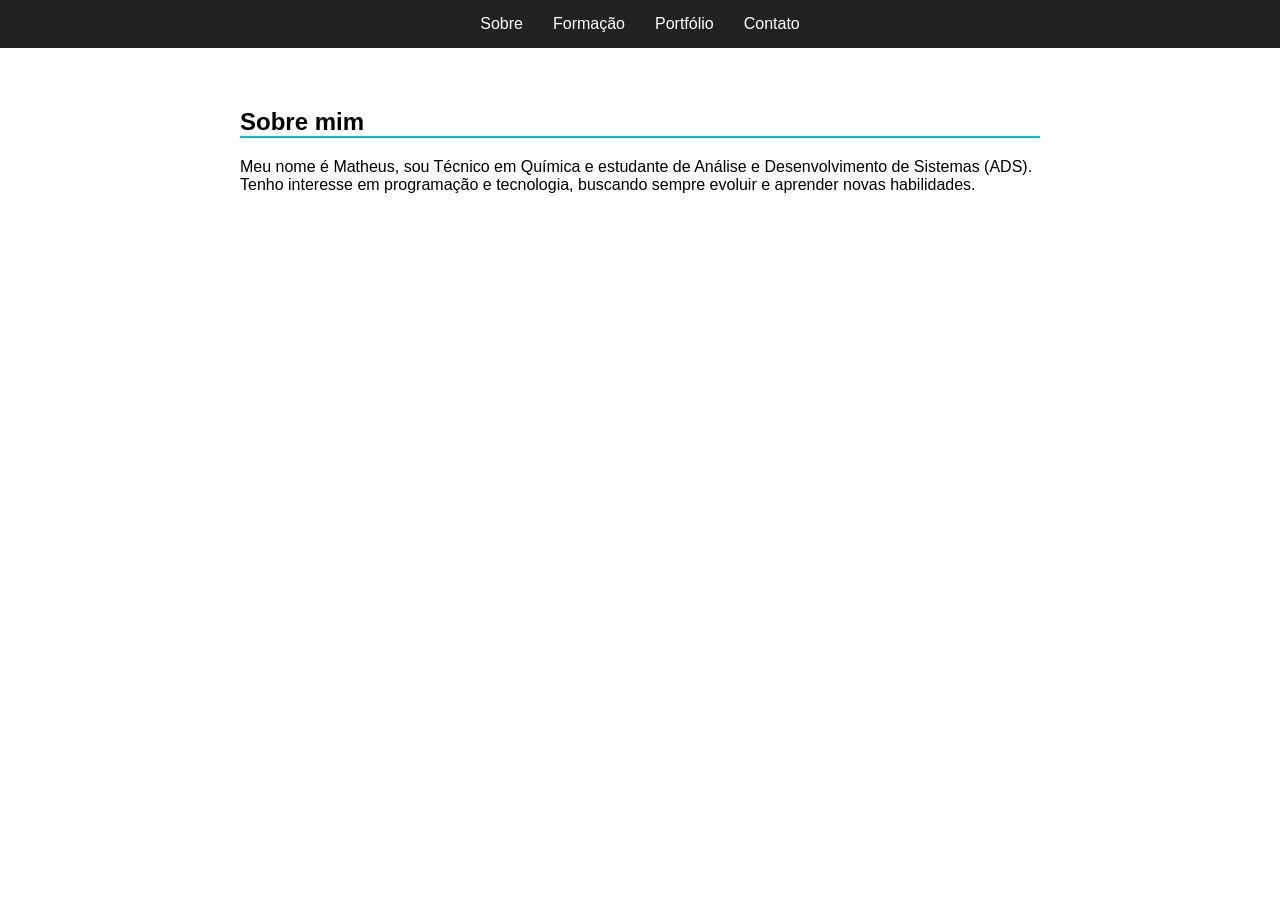
<file: index.html>
<!DOCTYPE html>
<html>
<head>
  <title>Sobre</title> <!-- Título da página -->
  <link rel="stylesheet" href="part.css"> <!-- Conecta o CSS -->
</head>
<body>

<!-- Menu de navegação -->
<nav>
  <a href="sobre.html">Sobre</a>
  <a href="formacao.html">Formação</a>
  <a href="portfolio.html">Portfólio</a>
  <a href="contato.html">Contato</a>
</nav>

<!-- Conteúdo principal -->
<section>
  <h2>Sobre mim</h2>

  <!-- Apresentação pessoal -->
  <p>
    Meu nome é Matheus, sou Técnico em Química e estudante de Análise e Desenvolvimento de Sistemas (ADS).
    Tenho interesse em programação e tecnologia, buscando sempre evoluir e aprender novas habilidades.
  </p>
</section>

<!-- Conecta o JavaScript -->
<script src="part.js"></script>

</body>
</html>
</file>
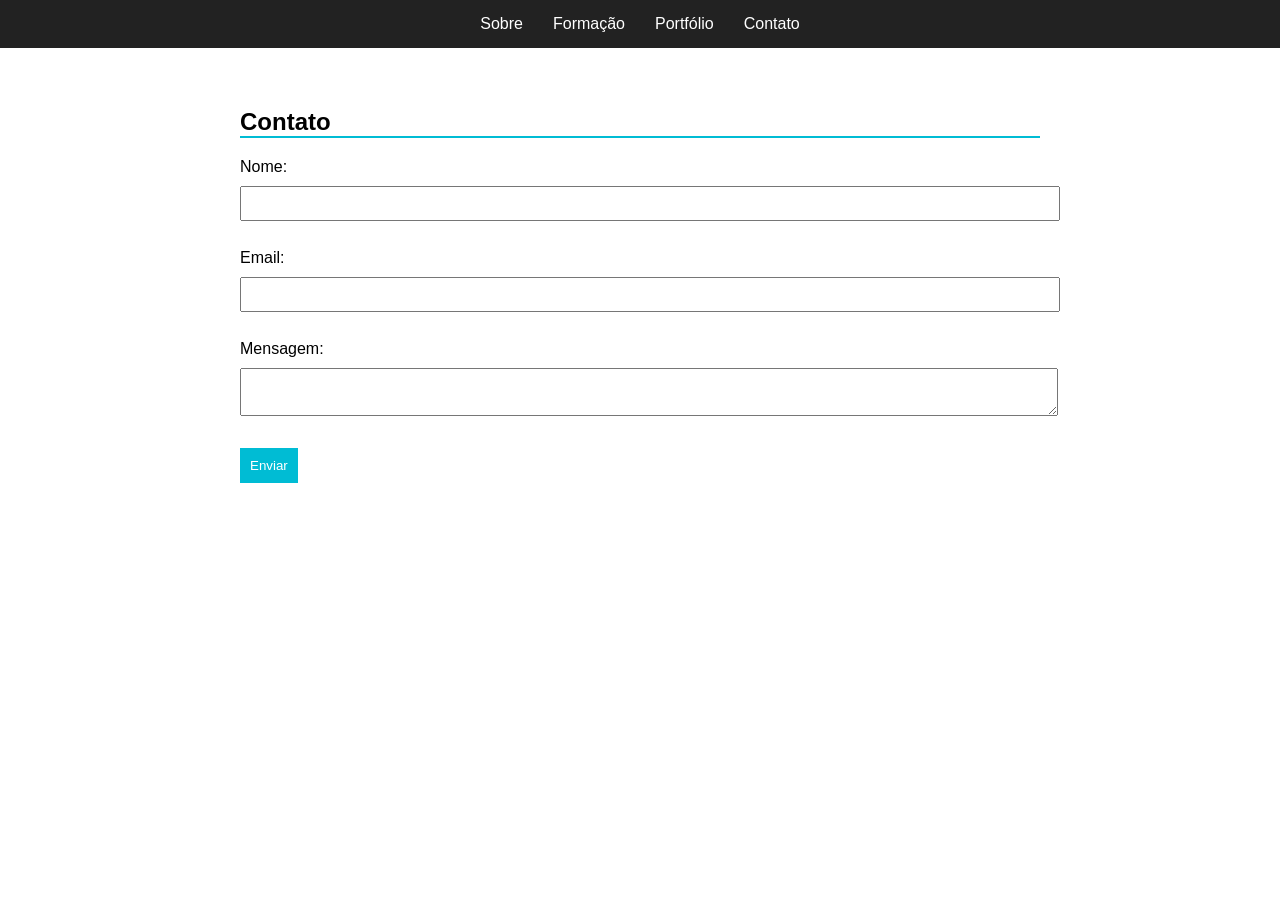
<file: contato.html>
<!DOCTYPE html>
<html>
<head>
  <meta charset="UTF-8"> <!-- Define acentuação -->
  <title>Contato</title> <!-- Título da página -->
  <link rel="stylesheet" href="part.css"> <!-- Conecta o CSS -->
</head>
<body>

<!-- Menu de navegação -->
<nav>
  <a href="sobre.html">Sobre</a>
  <a href="formacao.html">Formação</a>
  <a href="portfolio.html">Portfólio</a>
  <a href="contato.html">Contato</a>
</nav>

<!-- Conteúdo principal -->
<section>
  <h2>Contato</h2>

  <!-- Formulário -->
  <form id="formContato">
    <label>Nome:</label><br>
    <input type="text" id="nome"><br><br>

    <label>Email:</label><br>
    <input type="email" id="email"><br><br>

    <label>Mensagem:</label><br>
    <textarea id="mensagem"></textarea><br><br>

    <button type="submit">Enviar</button>
  </form>

  <!-- Mensagem de resposta -->
  <p id="msg"></p>

</section>

<!-- Conecta o JavaScript -->
<script src="part.js"></script>

</body>
</html>
</file>
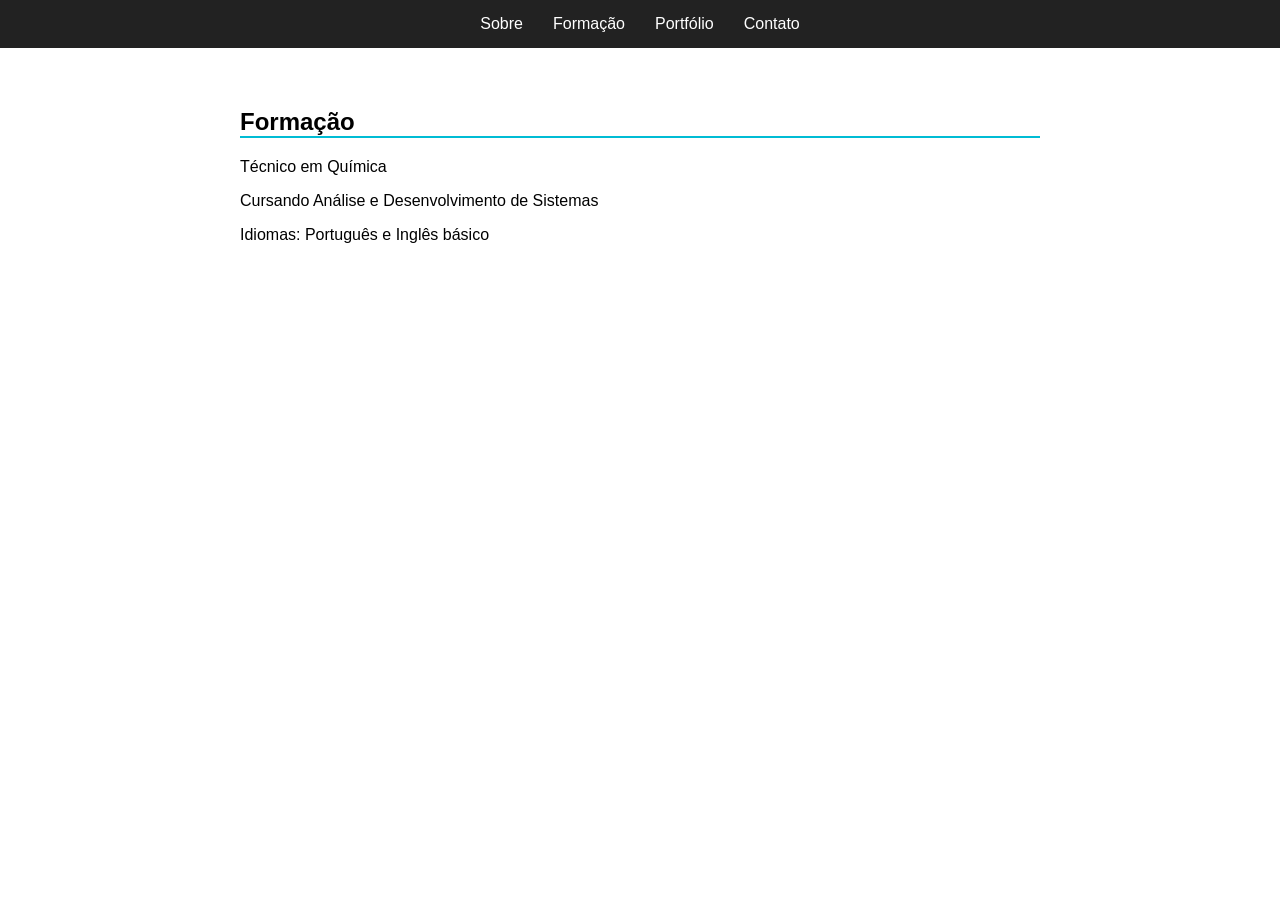
<file: formacao.html>
<!DOCTYPE html>
<html>
<head>
  <title>Formação</title> <!-- Título da página -->
  <link rel="stylesheet" href="part.css"> <!-- Conecta o CSS -->
</head>
<body>

<!-- Menu de navegação -->
<nav>
  <a href="sobre.html">Sobre</a>
  <a href="formacao.html">Formação</a>
  <a href="portfolio.html">Portfólio</a>
  <a href="contato.html">Contato</a>
</nav>

<!-- Conteúdo principal -->
<section>
  <h2>Formação</h2>

  <!-- Informações de estudo -->
  <p>Técnico em Química</p>
  <p>Cursando Análise e Desenvolvimento de Sistemas</p>
  <p>Idiomas: Português e Inglês básico</p>
</section>

<!-- Conecta o JavaScript -->
<script src="part.js"></script>

</body>
</html>
</file>
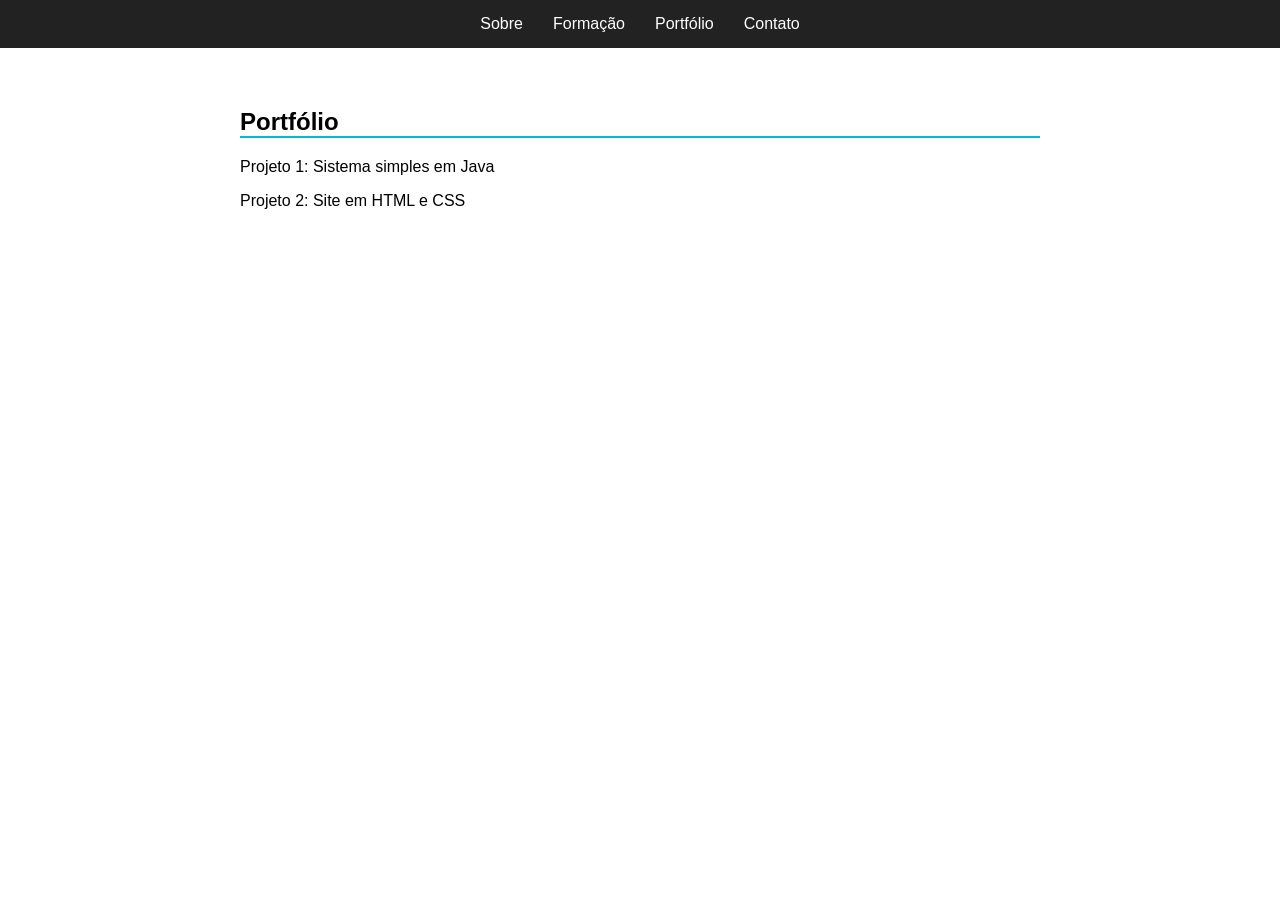
<file: portfolio.html>
<!DOCTYPE html>
<html>
<head>
  <title>Portfólio</title> <!-- Título da página -->
  <link rel="stylesheet" href="part.css"> <!-- Conecta o CSS -->
</head>
<body>

<!-- Menu de navegação -->
<nav>
  <a href="sobre.html">Sobre</a>
  <a href="formacao.html">Formação</a>
  <a href="portfolio.html">Portfólio</a>
  <a href="contato.html">Contato</a>
</nav>

<!-- Conteúdo principal -->
<section>
  <h2>Portfólio</h2>

  <!-- Projetos desenvolvidos -->
  <p>Projeto 1: Sistema simples em Java</p>
  <p>Projeto 2: Site em HTML e CSS</p>
</section>

<!-- Conecta o JavaScript -->
<script src="part.js"></script>

</body>
</html>
</file>
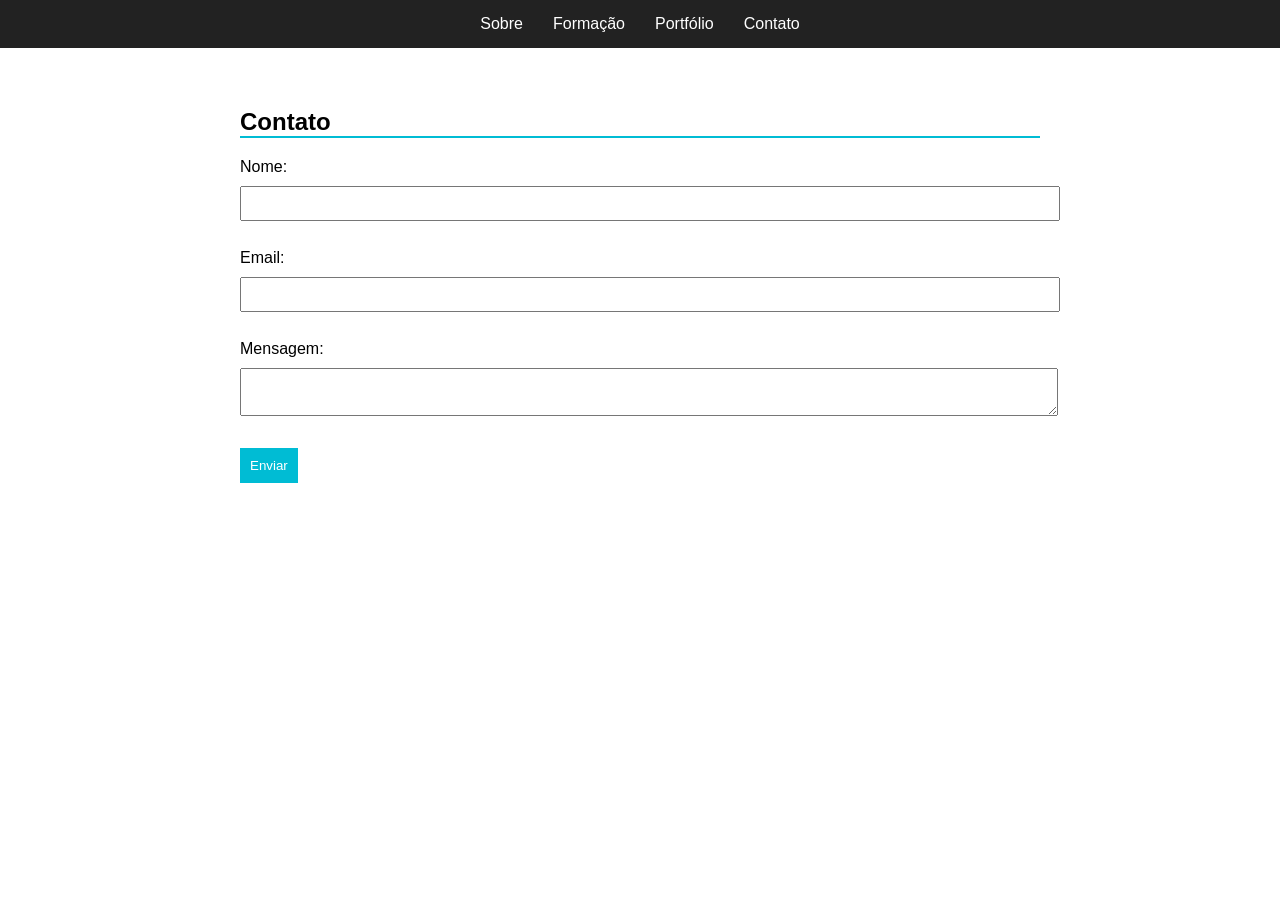
<file: atividade/contato.html>
<!DOCTYPE html>
<html>
<head>
  <meta charset="UTF-8"> <!-- Define acentuação -->
  <title>Contato</title> <!-- Título da página -->
  <link rel="stylesheet" href="part.css"> <!-- Conecta o CSS -->
</head>
<body>

<!-- Menu de navegação -->
<nav>
  <a href="sobre.html">Sobre</a>
  <a href="formacao.html">Formação</a>
  <a href="portfolio.html">Portfólio</a>
  <a href="contato.html">Contato</a>
</nav>

<!-- Conteúdo principal -->
<section>
  <h2>Contato</h2>

  <!-- Formulário -->
  <form id="formContato">
    <label>Nome:</label><br>
    <input type="text" id="nome"><br><br>

    <label>Email:</label><br>
    <input type="email" id="email"><br><br>

    <label>Mensagem:</label><br>
    <textarea id="mensagem"></textarea><br><br>

    <button type="submit">Enviar</button>
  </form>

  <!-- Mensagem de resposta -->
  <p id="msg"></p>

</section>

<!-- Conecta o JavaScript -->
<script src="part.js"></script>

</body>
</html>
</file>
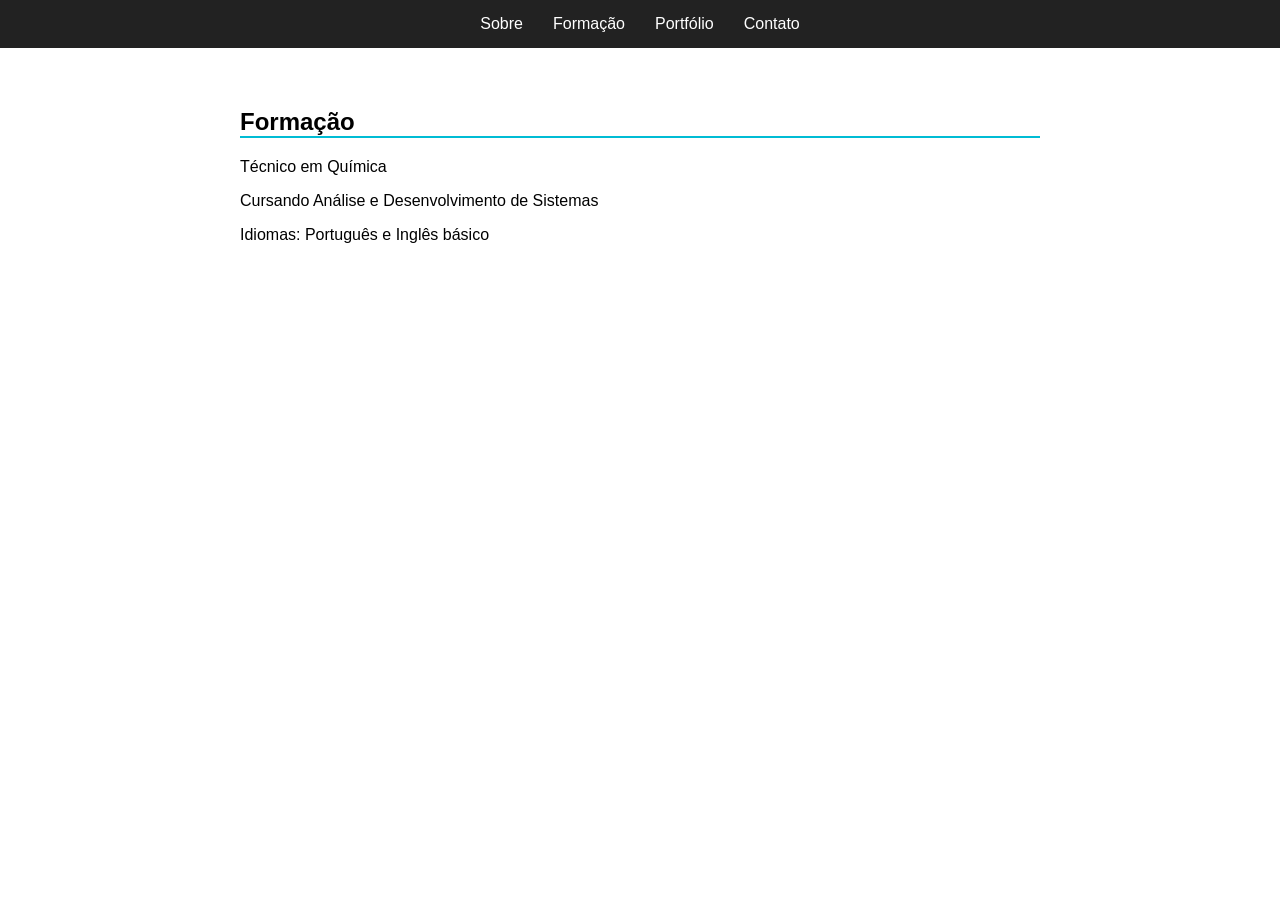
<file: atividade/formacao.html>
<!DOCTYPE html>
<html>
<head>
  <title>Formação</title> <!-- Título da página -->
  <link rel="stylesheet" href="part.css"> <!-- Conecta o CSS -->
</head>
<body>

<!-- Menu de navegação -->
<nav>
  <a href="sobre.html">Sobre</a>
  <a href="formacao.html">Formação</a>
  <a href="portfolio.html">Portfólio</a>
  <a href="contato.html">Contato</a>
</nav>

<!-- Conteúdo principal -->
<section>
  <h2>Formação</h2>

  <!-- Informações de estudo -->
  <p>Técnico em Química</p>
  <p>Cursando Análise e Desenvolvimento de Sistemas</p>
  <p>Idiomas: Português e Inglês básico</p>
</section>

<!-- Conecta o JavaScript -->
<script src="part.js"></script>

</body>
</html>
</file>
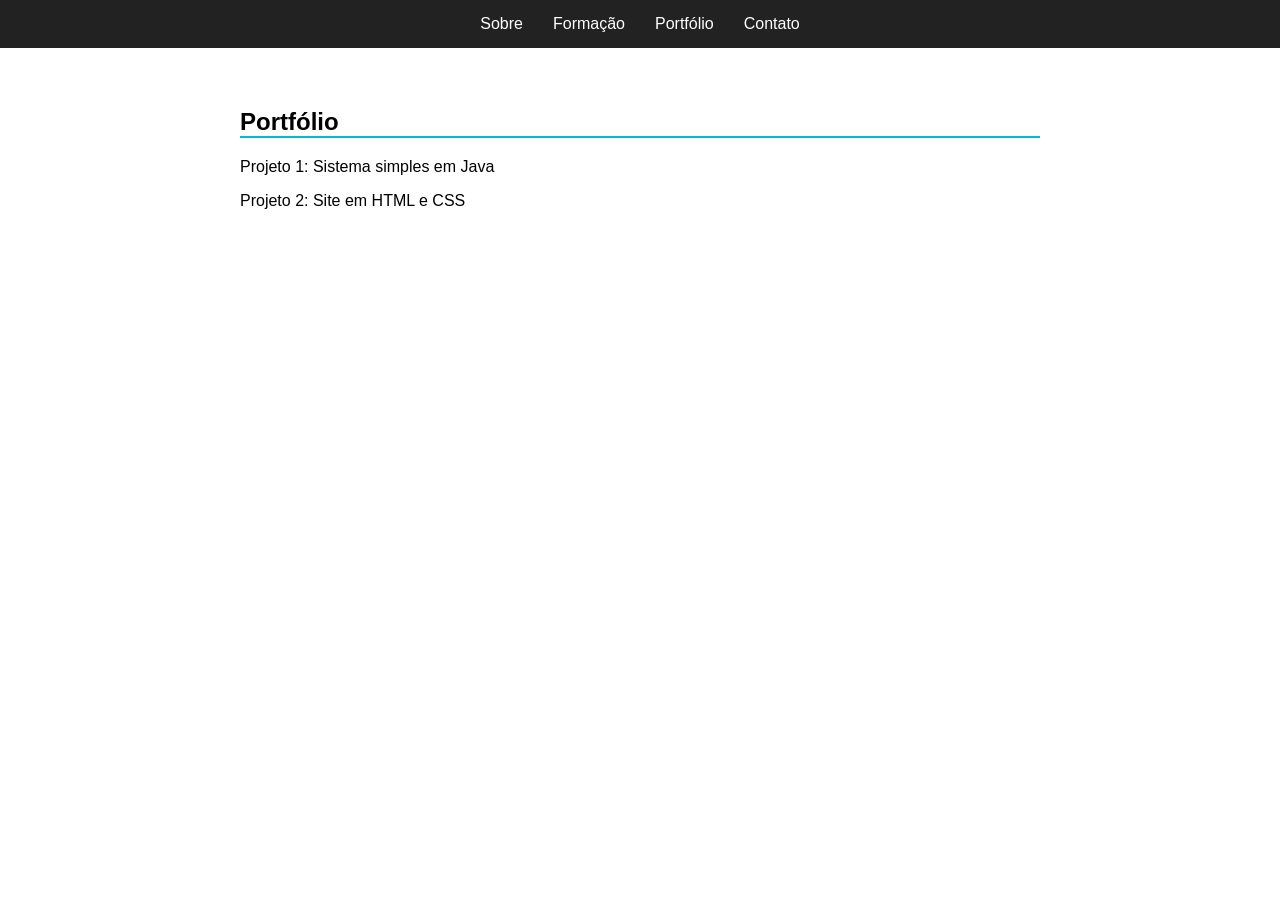
<file: atividade/portfolio.html>
<!DOCTYPE html>
<html>
<head>
  <title>Portfólio</title> <!-- Título da página -->
  <link rel="stylesheet" href="part.css"> <!-- Conecta o CSS -->
</head>
<body>

<!-- Menu de navegação -->
<nav>
  <a href="sobre.html">Sobre</a>
  <a href="formacao.html">Formação</a>
  <a href="portfolio.html">Portfólio</a>
  <a href="contato.html">Contato</a>
</nav>

<!-- Conteúdo principal -->
<section>
  <h2>Portfólio</h2>

  <!-- Projetos desenvolvidos -->
  <p>Projeto 1: Sistema simples em Java</p>
  <p>Projeto 2: Site em HTML e CSS</p>
</section>

<!-- Conecta o JavaScript -->
<script src="part.js"></script>

</body>
</html>
</file>
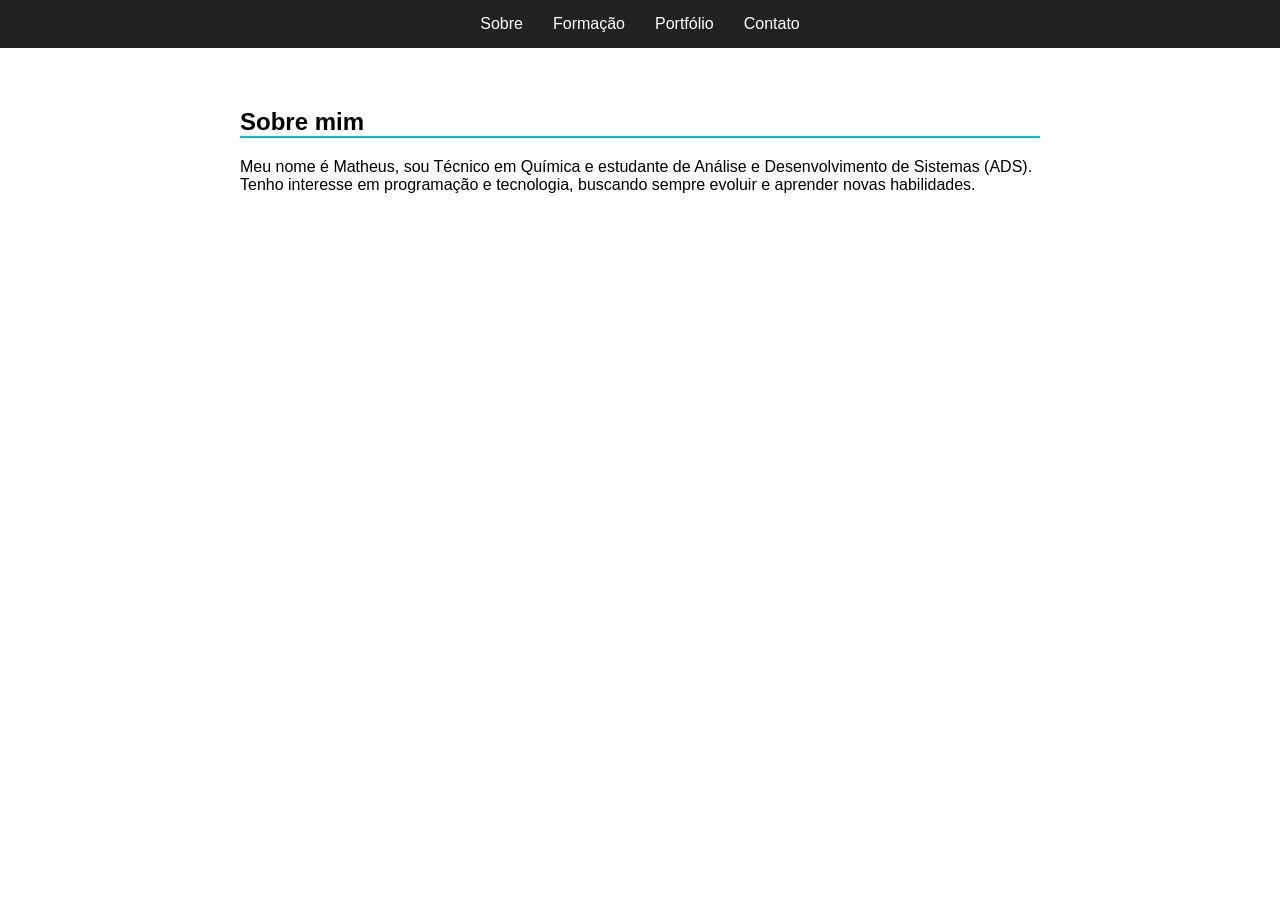
<file: atividade/sobre.html>
<!DOCTYPE html>
<html>
<head>
  <title>Sobre</title> <!-- Título da página -->
  <link rel="stylesheet" href="part.css"> <!-- Conecta o CSS -->
</head>
<body>

<!-- Menu de navegação -->
<nav>
  <a href="sobre.html">Sobre</a>
  <a href="formacao.html">Formação</a>
  <a href="portfolio.html">Portfólio</a>
  <a href="contato.html">Contato</a>
</nav>

<!-- Conteúdo principal -->
<section>
  <h2>Sobre mim</h2>

  <!-- Apresentação pessoal -->
  <p>
    Meu nome é Matheus, sou Técnico em Química e estudante de Análise e Desenvolvimento de Sistemas (ADS).
    Tenho interesse em programação e tecnologia, buscando sempre evoluir e aprender novas habilidades.
  </p>
</section>

<!-- Conecta o JavaScript -->
<script src="part.js"></script>

</body>
</html>
</file>
<file: part.css>
/* Estilo geral */
body {
    font-family: Arial;
    margin: 0;
}

/* Menu */
nav {
    background-color: #222;
    padding: 15px;
    display: flex;
    justify-content: center;
}

/* Links do menu */
nav a {
    color: white;
    margin: 0 15px;
    text-decoration: none;
}

/* Conteúdo */
section {
    padding: 40px;
    max-width: 800px;
    margin: auto;
}

/* Título */
h2 {
    border-bottom: 2px solid #00bcd4;
}

/* Campos */
input, textarea {
    width: 100%;
    margin: 10px 0;
    padding: 8px;
}

/* Botão */
button {
    background-color: #00bcd4;
    color: white;
    border: none;
    padding: 10px;
}
</file>
<file: atividade/part.css>
/* Estilo geral */
body {
    font-family: Arial;
    margin: 0;
}

/* Menu */
nav {
    background-color: #222;
    padding: 15px;
    display: flex;
    justify-content: center;
}

/* Links do menu */
nav a {
    color: white;
    margin: 0 15px;
    text-decoration: none;
}

/* Conteúdo */
section {
    padding: 40px;
    max-width: 800px;
    margin: auto;
}

/* Título */
h2 {
    border-bottom: 2px solid #00bcd4;
}

/* Campos */
input, textarea {
    width: 100%;
    margin: 10px 0;
    padding: 8px;
}

/* Botão */
button {
    background-color: #00bcd4;
    color: white;
    border: none;
    padding: 10px;
}
</file>
